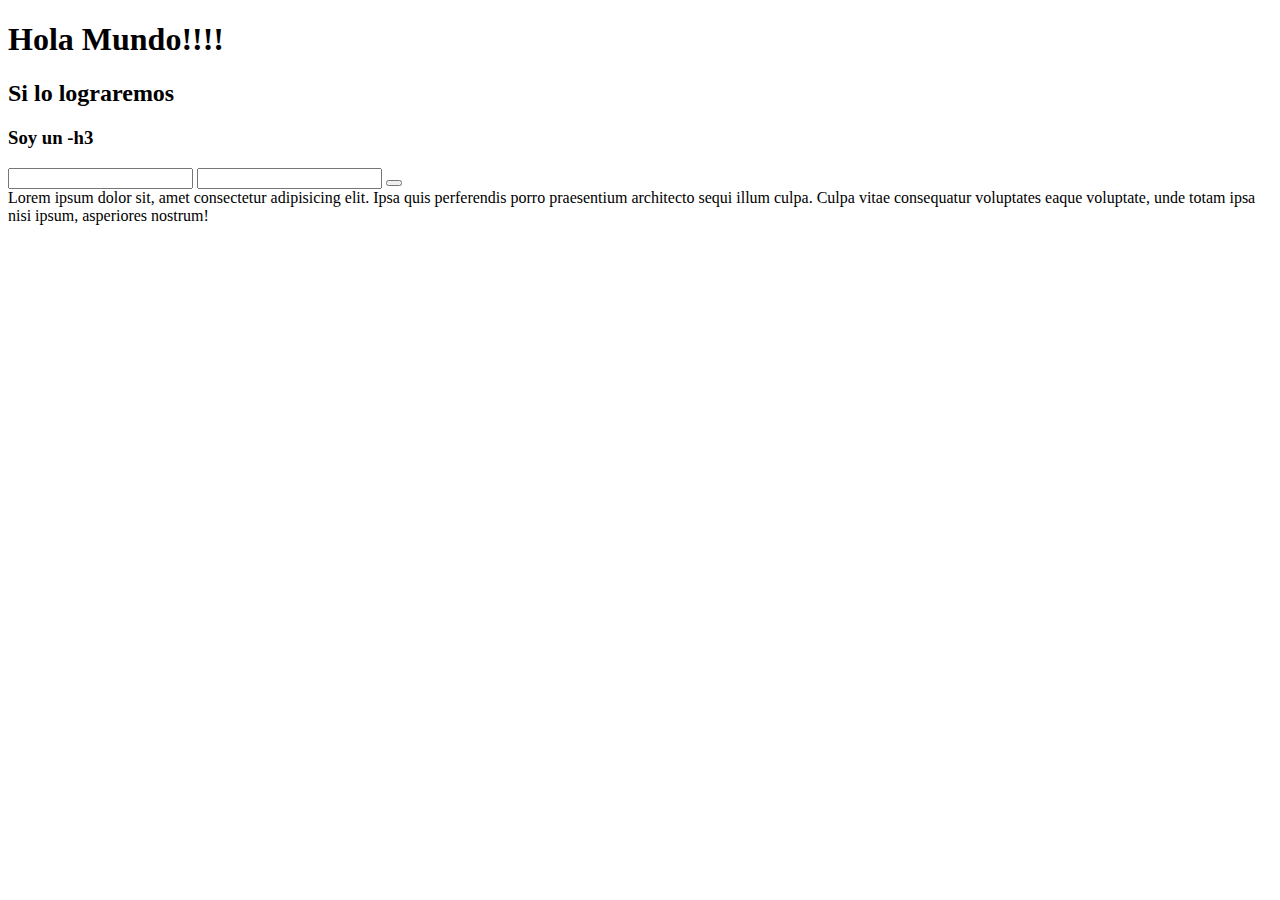
<file: CLASE2/Index.html>
<!DOCTYPE html>
<html lang="en">

<head>
    <meta charset="UTF-8">
    <meta http-equiv="X-UA-Compatible" content="IE=edge">
    <meta name="viewport" content="width=device-width, initial-scale=1.0">
    <title>Intro a la Web</title>
</head>

<body>
    <h1>Hola Mundo!!!!</h1>
    <h2>Si lo lograremos</h2>
    <h3>Soy un -h3</h3>
    <input type="password" name=" " id=""/>
    <input type="email" name=" " id="">
    <button></button>
</body>
<footer>
    Lorem ipsum dolor sit, amet consectetur adipisicing elit. Ipsa quis perferendis porro praesentium architecto sequi
    illum culpa. Culpa vitae consequatur voluptates eaque voluptate, unde totam ipsa nisi ipsum, asperiores nostrum!
</footer>

</html>
</file>
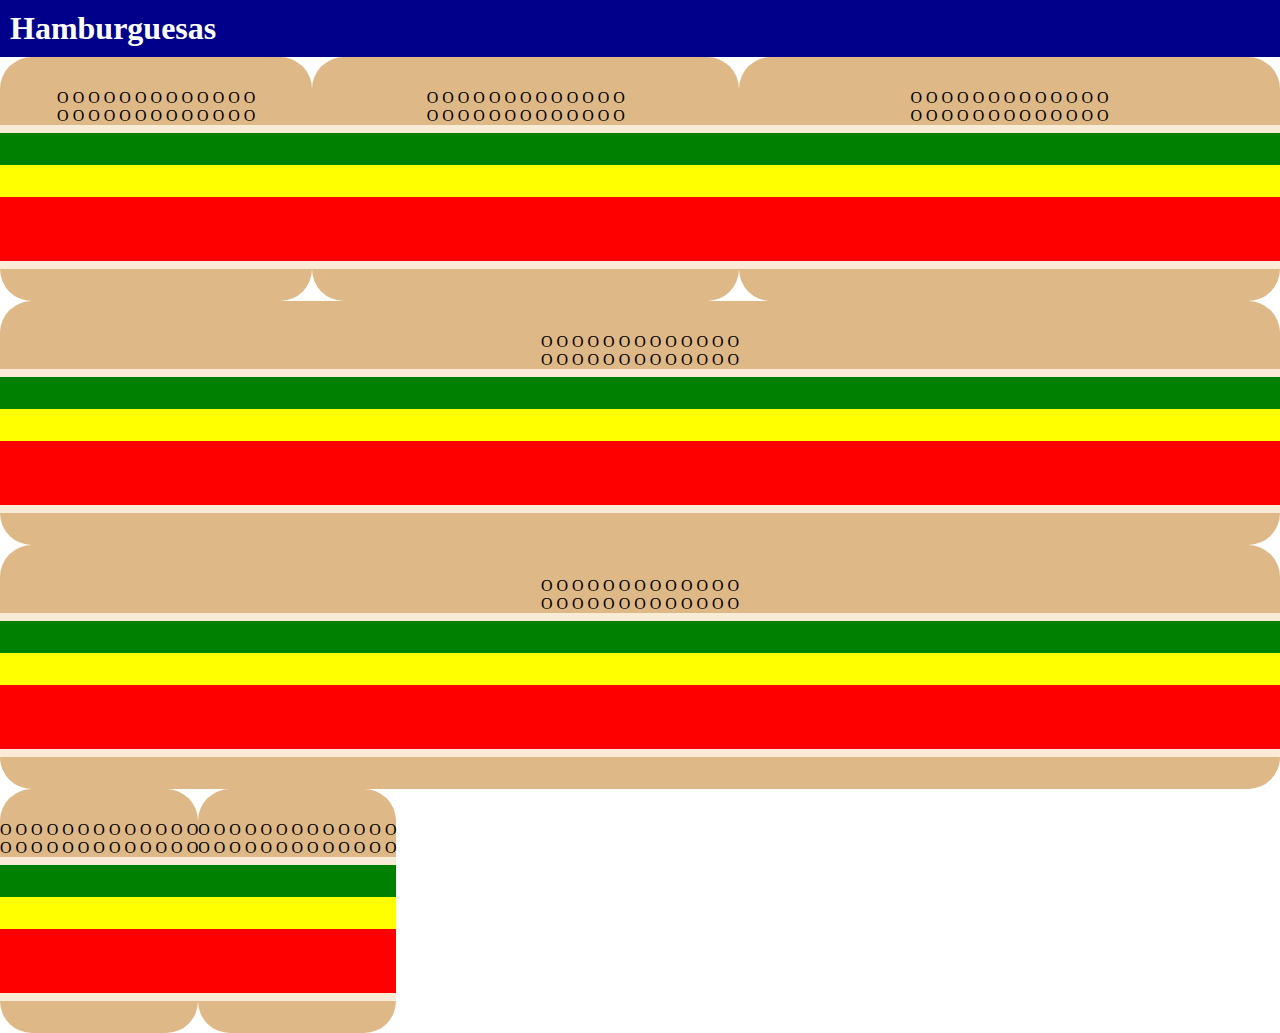
<file: Hamburguesas/index.html>
<!DOCTYPE html>
<html lang="en">
  <head>
    <meta charset="UTF-8" />
    <meta http-equiv="X-UA-Compatible" content="IE=edge" />
    <meta name="viewport" content="width=device-width, initial-scale=1.0" />
    <title>Hamburguesas</title>

    <link rel="stylesheet" href="estilos.css" />
  </head>
  <body>
    <header>
      <h1>Hamburguesas</h1>
    </header>

    <main>

        <div class="Row">
            <div class="Pan Ensancha1">
                O O O O O O O O O O O O O 
                <br>
                O O O O O O O O O O O O O
                <br>
                <div class="Mayonesa"></div>
                <div class="Lechuga"></div>
                <div class="Queso"></div>
                <div class="Carne"></div>
                <div class="Mayonesa"></div>
              </div>
              <div class="Pan Ensancha2">
                O O O O O O O O O O O O O 
                <br>
                O O O O O O O O O O O O O
                <br>
                <div class="Mayonesa"></div>
                <div class="Lechuga"></div>
                <div class="Queso"></div>
                <div class="Carne"></div>
                <div class="Mayonesa"></div>
              </div>
              <div class="Pan Ensancha3">
                O O O O O O O O O O O O O 
                <br>
                O O O O O O O O O O O O O
                <br>
                <div class="Mayonesa"></div>
                <div class="Lechuga"></div>
                <div class="Queso"></div>
                <div class="Carne"></div>
                <div class="Mayonesa"></div>
              </div>
        </div>

        <div class="Column">
            <div class="Pan">
                O O O O O O O O O O O O O 
                <br>
                O O O O O O O O O O O O O
                <br>
                <div class="Mayonesa"></div>
                <div class="Lechuga"></div>
                <div class="Queso"></div>
                <div class="Carne"></div>
                <div class="Mayonesa"></div>
              </div>
              <div class="Pan">
                O O O O O O O O O O O O O 
                <br>
                O O O O O O O O O O O O O
                <br>
                <div class="Mayonesa"></div>
                <div class="Lechuga"></div>
                <div class="Queso"></div>
                <div class="Carne"></div>
                <div class="Mayonesa"></div>
              </div>
        </div>

        <div class="Row"> 
            <div class="Pan">
                O O O O O O O O O O O O O 
                <br>
                O O O O O O O O O O O O O
                <br>
                <div class="Mayonesa"></div>
                <div class="Lechuga"></div>
                <div class="Queso"></div>
                <div class="Carne"></div>
                <div class="Mayonesa"></div>
              </div>
              <div class="Pan">
                O O O O O O O O O O O O O 
                <br>
                O O O O O O O O O O O O O
                <br>
                <div class="Mayonesa"></div>
                <div class="Lechuga"></div>
                <div class="Queso"></div>
                <div class="Carne"></div>
                <div class="Mayonesa"></div>
              </div>
        </div>

    </main>
  </body>
</html>
</file>
<file: Hamburguesas/estilos.css>
* {
    padding: 0;
    margin: 0;
}

header {
    background-color: darkblue;
    color: white;
    padding: 10px;
}

.Row {
    display: flex;
    flex-direction: row;
}
.Column {
    display: flex;
    flex-direction: column;
}
.Ensancha1 {
    flex-grow: 1;
}
.Ensancha2 {
    flex-grow: 2;
}
.Ensancha3 {
    flex-grow: 3;
}
.Pan {
    background-color: burlywood;

    padding-top: 2em;
    padding-bottom: 2em;

    border-radius: 2em;
    text-align: center;
}

.Lechuga {
    background-color: green;
    /*height: 100px;*/
    height: 2em;
}

.Queso {
    background-color: yellow;
    height: 2em;
}
.Carne {
    background-color: red;
    height: 4em;
}
.Mayonesa {
    background-color: antiquewhite;
    height: 0.5em;
}
</file>
